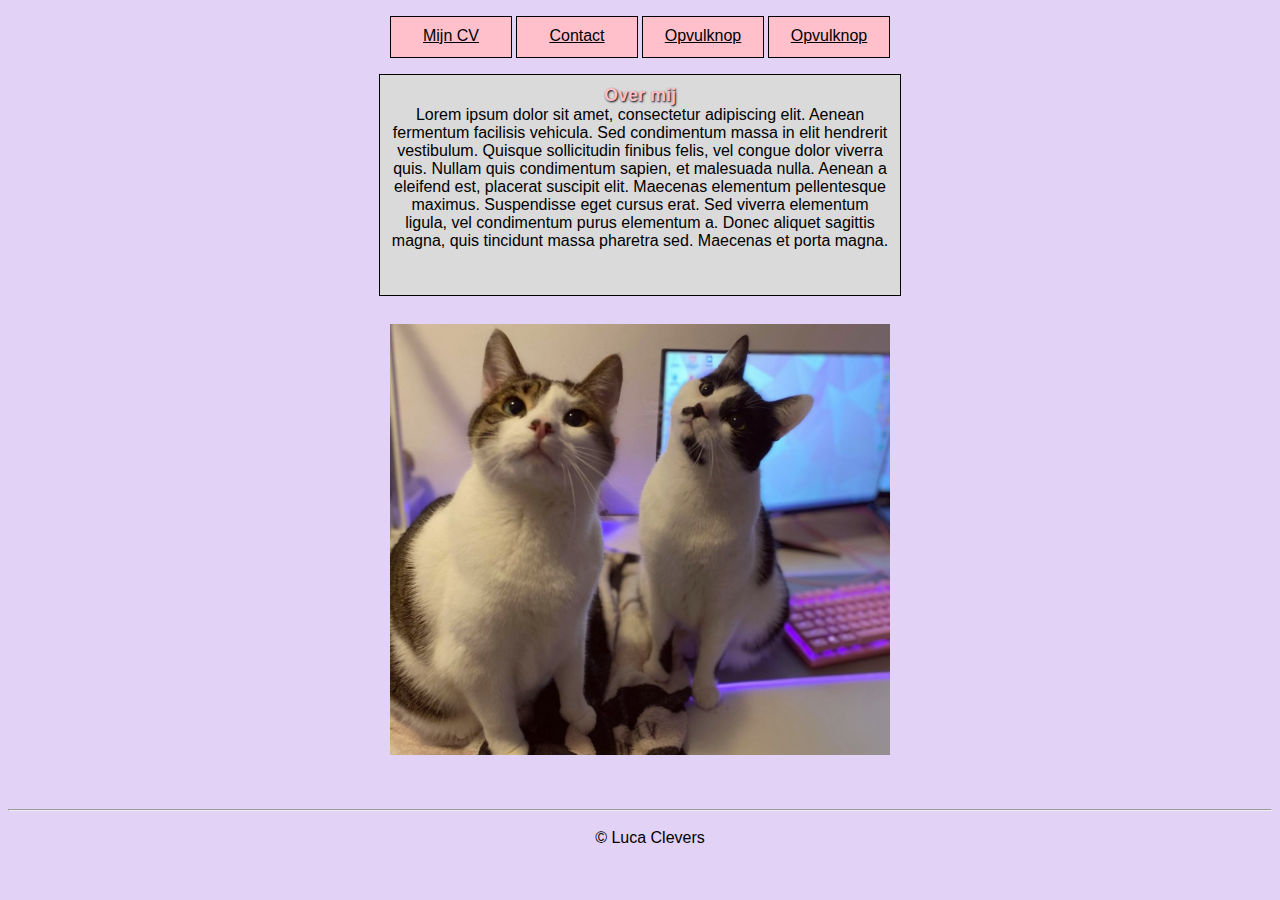
<file: index.html>
<!DOCTYPE html>
<html lang="nl">
    <head>
        <meta charset="utf-8">
        <link rel="stylesheet" type="text/css" href="css.css">
        <title>Over mij</title>
    </head>
    <body>
        <header>
                <ul>
            <li><a href="mijncv.html">Mijn CV</a></li>
            <li><a href="contact.html">Contact</a></li>
            <li><a href="index.html">Opvulknop</a></li>
            <li><a href="index.html">Opvulknop</a></li>
            </ul>
        </header>
                <p>
            <strong>Over mij</strong><br>
            Lorem ipsum dolor sit amet, consectetur adipiscing elit. Aenean fermentum facilisis vehicula. Sed condimentum massa in elit hendrerit vestibulum. Quisque sollicitudin finibus felis, vel congue dolor viverra quis. 
            Nullam quis condimentum sapien, et malesuada nulla. Aenean a eleifend est, placerat suscipit elit. Maecenas elementum pellentesque maximus. Suspendisse eget cursus erat. Sed viverra elementum ligula, vel condimentum purus elementum a. 
            Donec aliquet sagittis magna, quis tincidunt massa pharetra sed. Maecenas et porta magna.
        </p>
    <br>
        <img src="./afbeeldingen/Katten.jpg" alt="twee katten zittend op een bureau" title="Mijn katten" id="img1">
        <br><br><hr>
        <footer id="footer">© Luca Clevers</footer>
    </body>
</html>
</file>
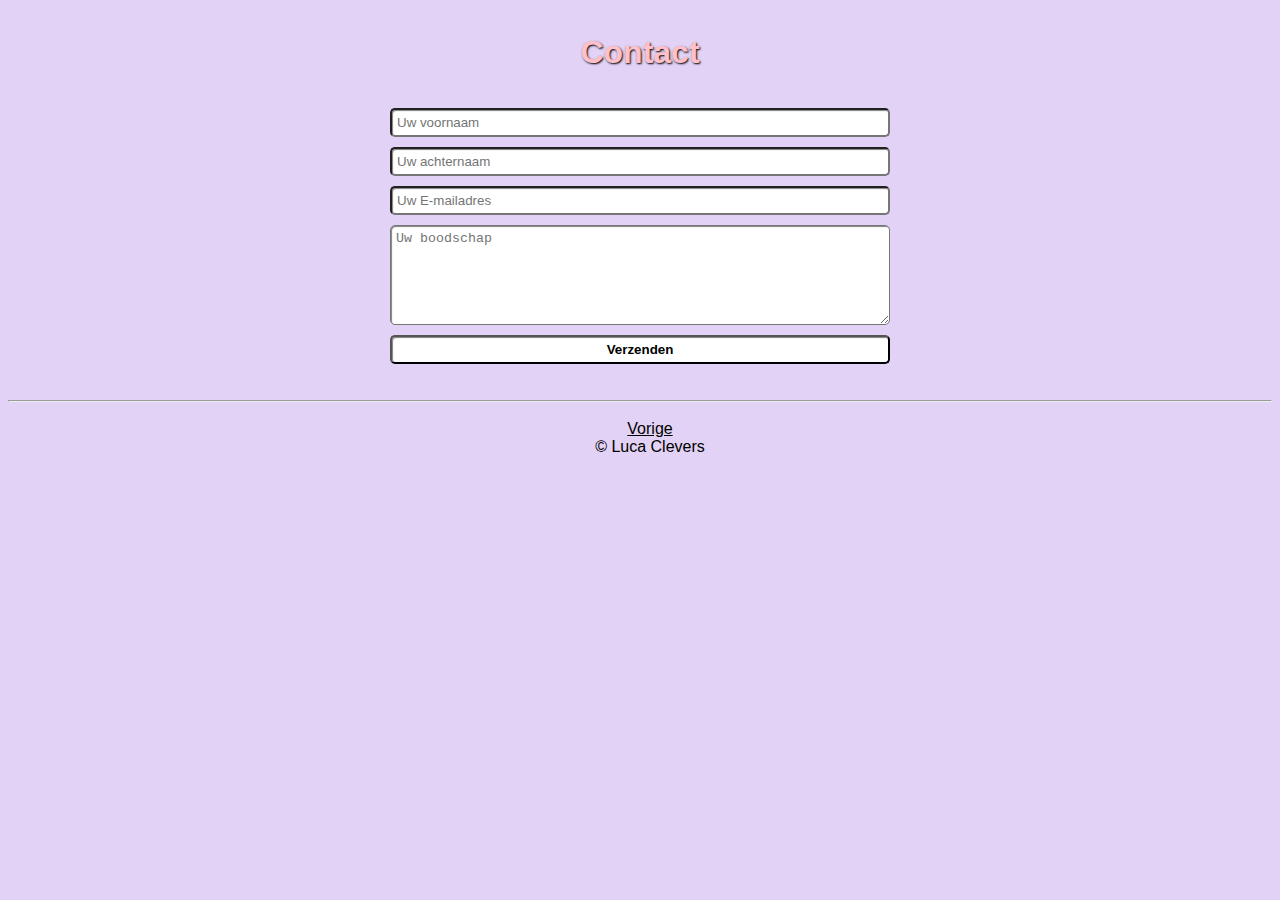
<file: contact.html>
<!DOCTYPE html>
<html lang="nl">
    <head>
        <meta charset="utf-8">
        <link rel="stylesheet" type="text/css" href="css.css">
        <title>Contact</title>
    </head>
    <body>
        <header id="headercontact">
            <h1>Contact</h1>
        </header>
                <form>
                <input type="text" placeholder="Uw voornaam">
                <input type="text" placeholder="Uw achternaam">
                <input type="email" placeholder="Uw E-mailadres">
                <textarea placeholder="Uw boodschap"></textarea>
                <button type="submit" name="verzendknop"><b>Verzenden</b></button>   
        </form>
        <br><br><hr>
        <footer id="footer">
            <a href="index.html">Vorige</a><br>
            © Luca Clevers
    </footer>
    </body>
</html>
</file>
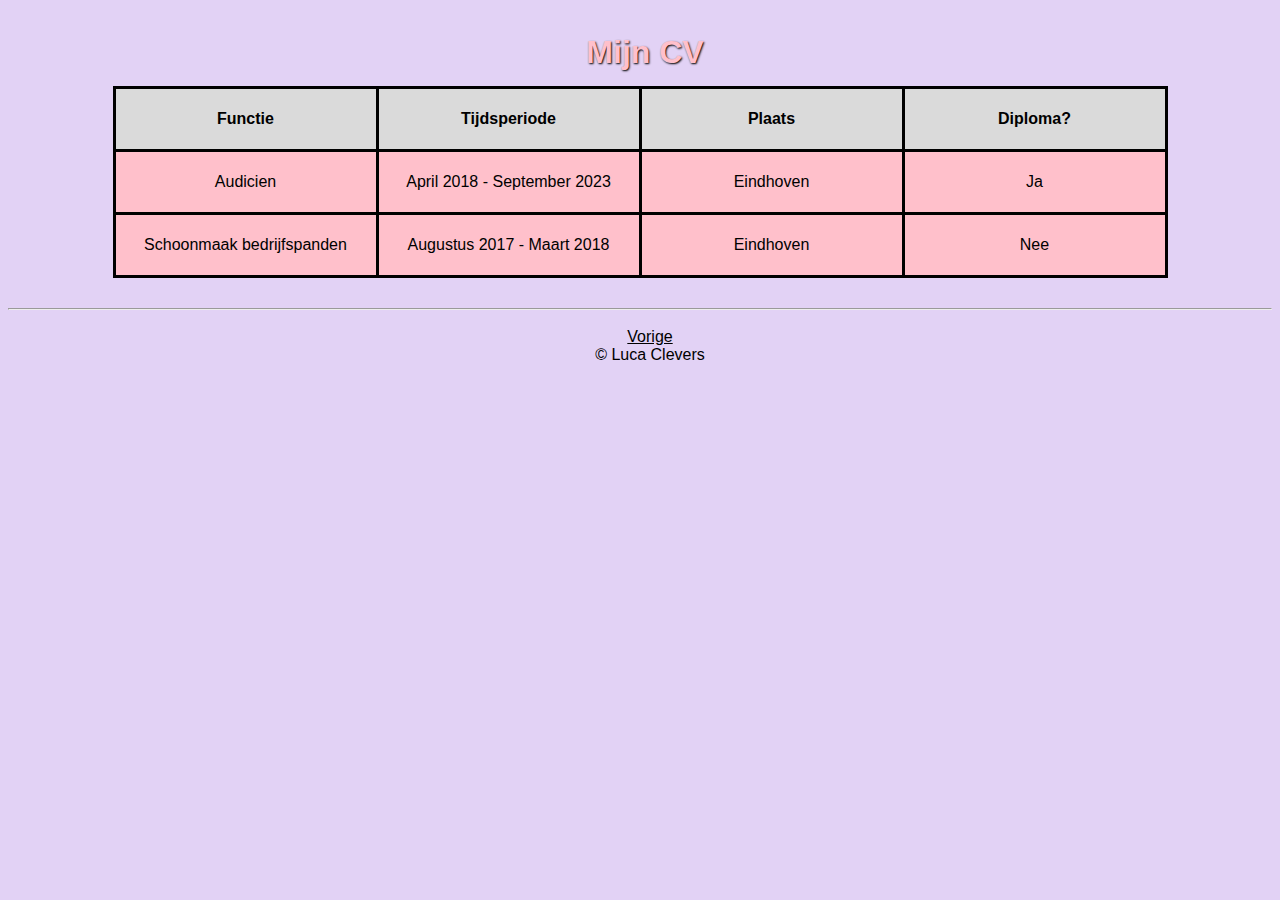
<file: mijncv.html>
<!DOCTYPE html>
<html lang="nl">
    <head>
        <meta charset="utf-8">
        <link rel="stylesheet" type="text/css" href="css.css">
        <title>Mijn CV</title>
    </head>
    <body>
        <header id="headercv">
            <h1>Mijn CV</h1>
        </header>
        <br>
        <table>
    <tr>
        <th>Functie</th>
        <th>Tijdsperiode</th>
        <th>Plaats</th>
        <th>Diploma?</th>
    </tr>
    <tr>
        <td>Audicien</td>
        <td>April 2018 - September 2023</td>
        <td>Eindhoven</td>
        <td>Ja</td>
    </tr>
    <tr>
        <td>Schoonmaak bedrijfspanden</td>
        <td>Augustus 2017 - Maart 2018</td>
        <td>Eindhoven</td>
        <td>Nee</td>
    </tr>
</table>
<br><br><hr>
<footer id="footer">
    <a href="index.html">Vorige</a><br>
    © Luca Clevers
</footer>
    </body>
</html>
</file>
<file: css.css>
body{
    background-color: rgb(226, 210, 245);
    text-align: center;   
}

ul{
    margin-right: 50px;
    margin-left: 10px;
}

li{
    display: inline-block;
    height: 20px;
    width: 100px;
    padding: 10px;
    text-align: center;
    background-color: pink;
    border-style: solid;
    border-width: thin;
    font-family: Arial, Helvetica, sans-serif;
}

li:hover{
    background-color: rgb(218, 218, 218);
    border-style: solid;
}

p{
    background-color: rgb(218, 218, 218);
    font-family: Arial, Helvetica, sans-serif;
    text-align: center;
    width: 500px;
    height: 200px;
    border-style: solid;
    border-width: thin;
    padding: 10px;
    margin: auto;
}

strong{
    color: pink;
    text-shadow: 1px 1px 2px black;
    font-size: large;
}

#img1{
    width: 500px;
    display: block;
    margin: auto;
    padding: 10px;
}

#headercv{
    font-family: Arial, Helvetica, sans-serif;
    color: pink;
    text-shadow: 1px 1px 2px black;
    height: 50px;
    width: 100%;
    padding: 5px;
}

th{
    border-style: solid;
    border-width: medium;
    width: 250px;
    height: 50px;
    font-family: Arial, Helvetica, sans-serif;
    background-color: rgb(218, 218, 218);
    padding: 5px;
}

td{
    border-style: solid;
    border-width: medium;
    width: 250px;
    height: 50px;
    font-family: Arial, Helvetica, sans-serif;
    background-color: pink;
    padding: 5px;
}

table{
    border-collapse: collapse;
    display: inline-block;
}

#headercontact{
    font-family: Arial, Helvetica, sans-serif;
    color: pink;
    text-shadow: 1px 1px 2px black;
    padding: 5px;
}

form{
    display: inline-block;
}

input[type="text"], input[type="email"], textarea, button{
    display: block;
    margin: 10px;
    width: 500px;
    padding: 5px;
    box-sizing: border-box;
    border-radius: 5px; box-shadow: inset 1px 1px 1px grey;
    background-color: white;
    color: black;
}

textarea{
    height: 100px;
}

button:active{
    background-color: pink;
    color: black;
    border-radius: 5px; box-shadow: inset 2px 2px 2px purple;
}

#footer{
    font-family: Arial, Helvetica, sans-serif;
    color: rgb(0, 0, 0);
    height: 40px;
    width: 100%;
    padding: 10px;
}

a{
    color: black;
}
</file>
